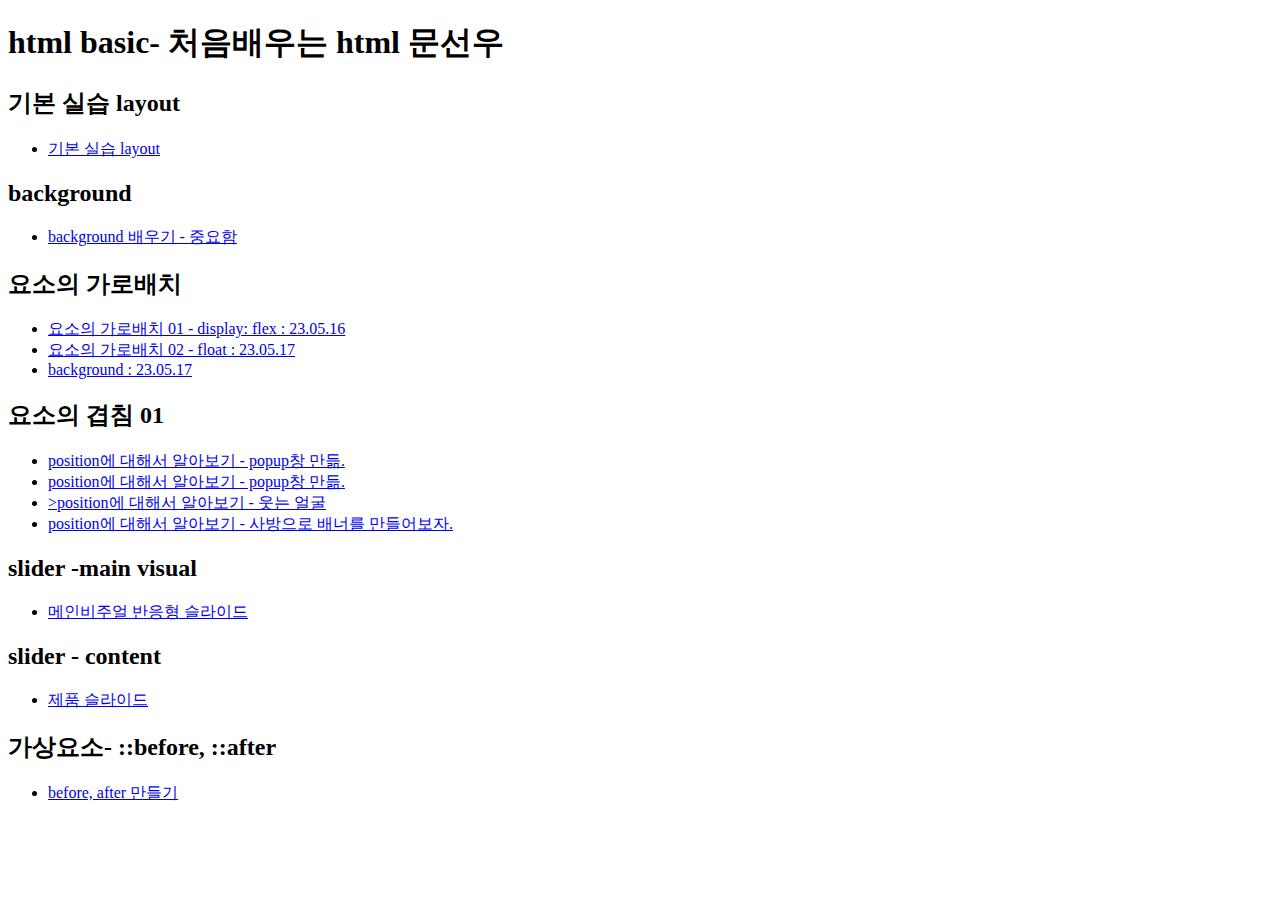
<file: index.html>
<!DOCTYPE html>
<html lang="ko">

<head>
    <meta charset="UTF-8">
    <meta http-equiv="X-UA-Compatible" content="IE=edge">
    <meta name="viewport" content="width=device-width, initial-scale=1.0">
    <title>html basic</title>
</head>

<body>
    <h1 class="tit">html basic- 처음배우는 html 문선우</h1>

    <h2>기본 실습 layout</h2>
    <ul>
        <li><a href="./doc/basic.html">기본 실습 layout</a></li>
    </ul>

    <h2>background</h2>
    <ul>
        <li> <a href="./doc/background01.html">background 배우기 - 중요함</a></li>
    </ul>

    <h2>요소의 가로배치</h2>
    <ul>
        <li><a href="./doc/01_display.html" target="_blank">요소의 가로배치 01 - display: flex : 23.05.16</a></li>
        <li><a href="./doc/02_float.html" target="_blank">요소의 가로배치 02 - float : 23.05.17 </a></li>
        <li><a href="./doc/background01.html" target="_blank">background : 23.05.17 </a></li>
    </ul>

    <h2>요소의 겹침 01</h2>
    <ul>
        <li><a href="./doc/position00.html" target="_blank">position에 대해서 알아보기 - popup창 만듦.</a></li>
        <li><a href="./doc/position.html" target="_blank">position에 대해서 알아보기 - popup창 만듦.</a></li>
        <li><a href="./doc/position2.html" target="_blank">>position에 대해서 알아보기 - 웃는 얼굴</a></li>
        <li><a href="./doc/position3.html" target="_blank">position에 대해서 알아보기 - 사방으로 배너를 만들어보자.</a></li>

    </ul>

    <h2>slider -main visual </h2>
    <ul>
        <li>
            <a href="./doc/mainVisual01.html" target="_blank">메인비주얼 반응형 슬라이드</a>
        </li>
    </ul>

    <h2>slider - content </h2>
    <ul>
        <li>
            <a href="./doc/product01.html" target="_blank">제품 슬라이드</a>
        </li>
    </ul>




    <h2>가상요소- ::before, ::after</h2>
    <ul>
        <li><a href=".doc/pseudo-element01.html" target="_blank"> before, after 만들기</a></li>
    </ul>
</body>

</html>
</file>
